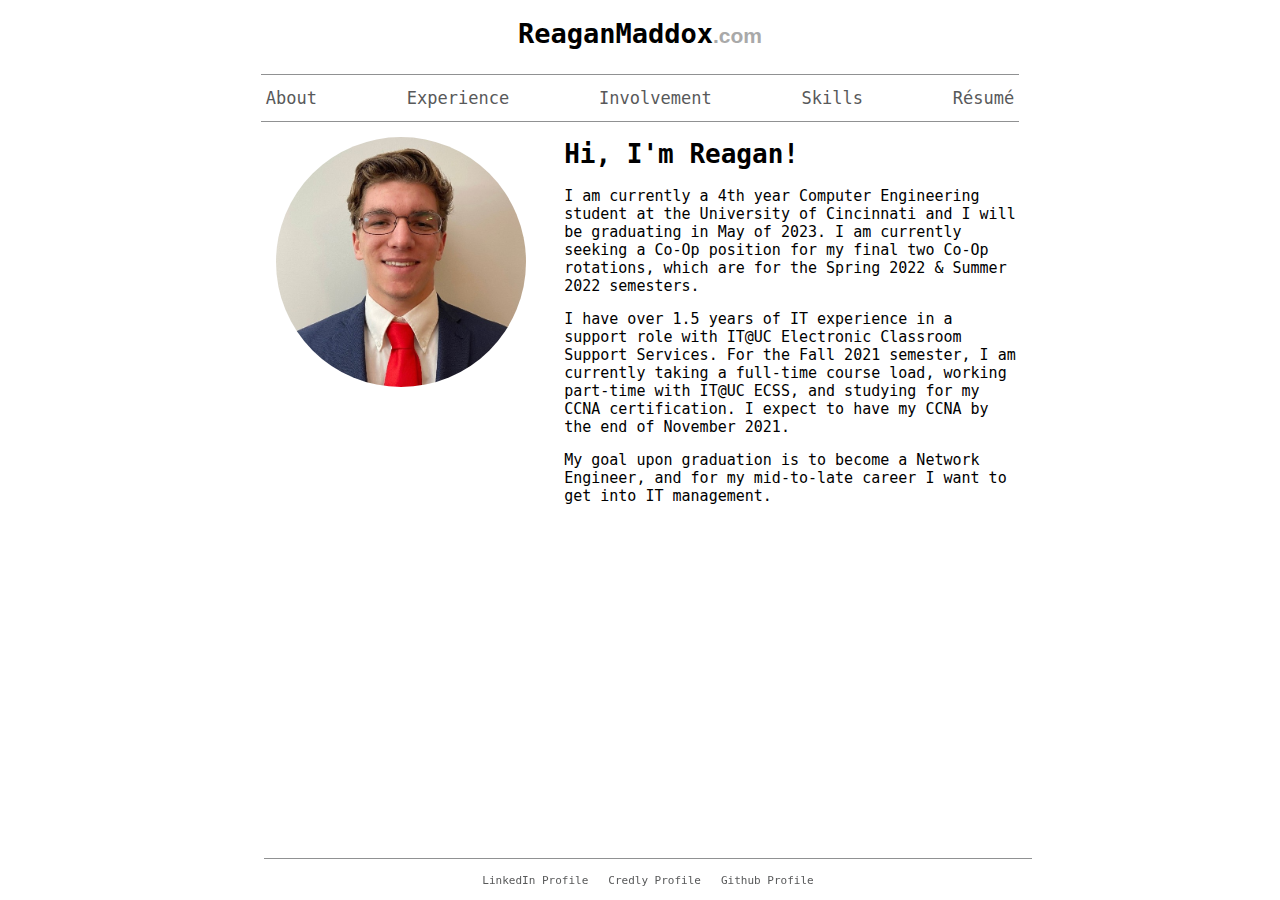
<file: index.html>
<!DOCTYPE html>
<html>
	<head>
		<link rel="icon" href="images/icon.png">
		<title>Reagan Maddox - UC CompE '23</title>
		<meta charset = "utf-8">
		<link rel="stylesheet" type="text/css" href="css/stylesheet.css">
	</head>
	<body>
		<div class="header">
			ReaganMaddox<span class="dotcom">.com</span>
		</div>
		<div class="nav">
			<ul>
				<li><a href="index.html">About</a>
				<li><a href="experience.html">Experience</a>
				<li><a href="involvement.html">Involvement</a>
				<li><a href="skills.html">Skills</a>
				<li><a href="documents/resume.pdf">Résumé</a>
			</ul>
		</div>
		<div class="main">
			<div class="leftColumn">
				<img src="images/headshot.png" class="avi">
			</div>
			<div class="rightColumn">
				<h1>Hi, I'm Reagan!</h1>
				<p>
					I am currently a 4th year Computer Engineering student at the University of Cincinnati and I will be graduating in May of 2023. I am currently seeking a Co-Op position for my final two Co-Op rotations, which are for the Spring 2022 & Summer 2022 semesters.
				</p>
				<p>
					I have over 1.5 years of IT experience in a support role with IT@UC Electronic Classroom Support Services. For the Fall 2021 semester, I am currently taking a full-time course load, working part-time with IT@UC ECSS, and studying for my CCNA certification. I expect to have my CCNA by the end of November 2021.
				</p>
				<p>
					My goal upon graduation is to become a Network Engineer, and for my mid-to-late career I want to get into IT management.
				</p>
			</div>
		</div>
		<div class="footer">
			<ul>
				<li><a href="https://www.linkedin.com/in/reaganmaddox/">LinkedIn Profile</a>
				<li><a href="https://www.youracclaim.com/users/reagan-maddox">Credly Profile</a>
				<li><a href="https://github.com/rmaddox55">Github Profile</a>
			</ul>
		</div>
	</body>
</html>
</file>
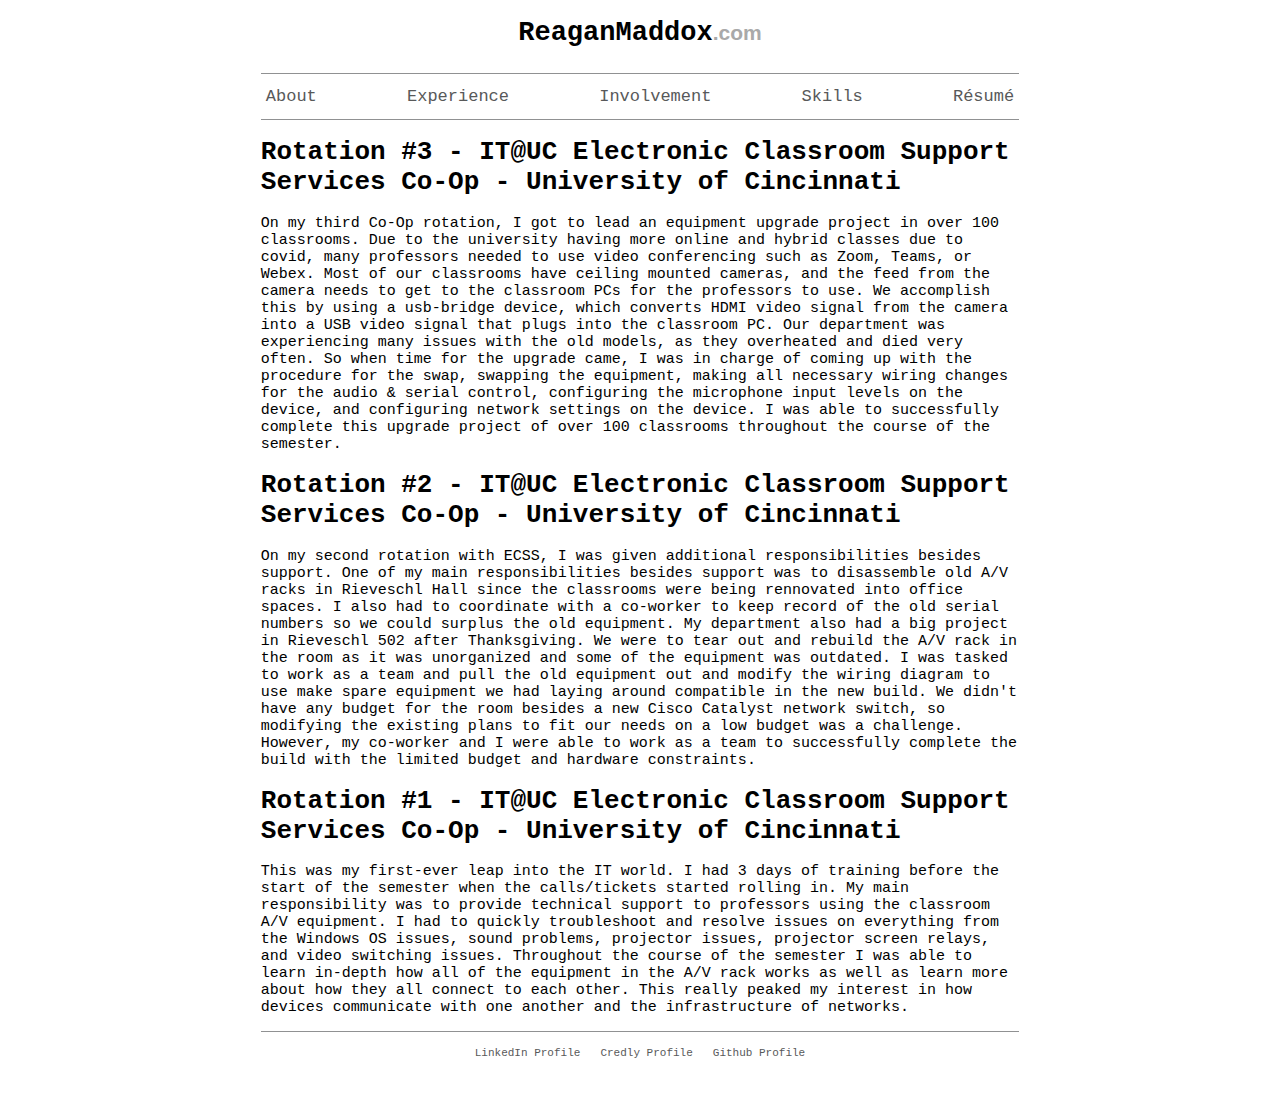
<file: experience.html>
<!DOCTYPE html>
<html>
	<head>
		<link rel="icon" href="images/icon.png">
		<title>Reagan Maddox - Experience</title>
		<meta charset = "utf-8">
		<link rel="stylesheet" type="text/css" href="css/stylesheet.css">
	</head>
	<body>
		<div class="header">
			ReaganMaddox<span class="dotcom">.com</span>
		</div>
		<div class="nav">
			<ul>
				<li><a href="index.html">About</a>
				<li><a href="experience.html">Experience</a>
				<li><a href="involvement.html">Involvement</a>
				<li><a href="skills.html">Skills</a>
				<li><a href="documents/resume.pdf">Résumé</a>
			</ul>
		</div>
		<div class="main">
			<h1>Rotation #3 - IT@UC Electronic Classroom Support Services Co-Op - University of Cincinnati</h1>
			<p>On my third Co-Op rotation, I got to lead an equipment upgrade project in over 100 classrooms. Due to the university having more online and hybrid classes due to covid, many professors needed to use video conferencing such as Zoom, Teams, or Webex. Most of our classrooms have ceiling mounted cameras, and the feed from the camera needs to get to the classroom PCs for the professors to use. We accomplish this by using a usb-bridge device, which converts HDMI video signal from the camera into a USB video signal that plugs into the classroom PC. Our department was experiencing many issues with the old models, as they overheated and died very often. So when time for the upgrade came, I was in charge of coming up with the procedure for the swap, swapping the equipment, making all necessary wiring changes for the audio & serial control, configuring the microphone input levels on the device, and configuring network settings on the device. I was able to successfully complete this upgrade project of over 100 classrooms throughout the course of the semester.</p>
			<h1>Rotation #2 - IT@UC Electronic Classroom Support Services Co-Op - University of Cincinnati</h1>
			<p> On my second rotation with ECSS, I was given additional responsibilities besides support. One of my main responsibilities besides support was to disassemble old A/V racks in Rieveschl Hall since the classrooms were being rennovated into office spaces. I also had to coordinate with a co-worker to keep record of the old serial numbers so we could surplus the old equipment. My department also had a big project in Rieveschl 502 after Thanksgiving. We were to tear out and rebuild the A/V rack in the room as it was unorganized and some of the equipment was outdated. I was tasked to work as a team and pull the old equipment out and modify the wiring diagram to use make spare equipment we had laying around compatible in the new build. We didn't have any budget for the room besides a new Cisco Catalyst network switch, so modifying the existing plans to fit our needs on a low budget was a challenge. However, my co-worker and I were able to work as a team to successfully complete the build with the limited budget and hardware constraints.</p>
			<h1>Rotation #1 - IT@UC Electronic Classroom Support Services Co-Op - University of Cincinnati</h1>
			<p>This was my first-ever leap into the IT world. I had 3 days of training before the start of the semester when the calls/tickets started rolling in. My main responsibility was to provide technical support to professors using the classroom A/V equipment. I had to quickly troubleshoot and resolve issues on everything from the Windows OS issues, sound problems, projector issues, projector screen relays, and video switching issues. Throughout the course of the semester I was able to learn in-depth how all of the equipment in the A/V rack works as well as learn more about how they all connect to each other. This really peaked my interest in how devices communicate with one another and the infrastructure of networks.</p>
		</div>
		<div class="altfooter">
			<ul>
				<li><a href="https://www.linkedin.com/in/reaganmaddox/">LinkedIn Profile</a>
				<li><a href="https://www.youracclaim.com/users/reagan-maddox">Credly Profile</a>
				<li><a href="https://github.com/rmaddox55">Github Profile</a>
			</ul>
		</div>
	</body>
</html>
</file>
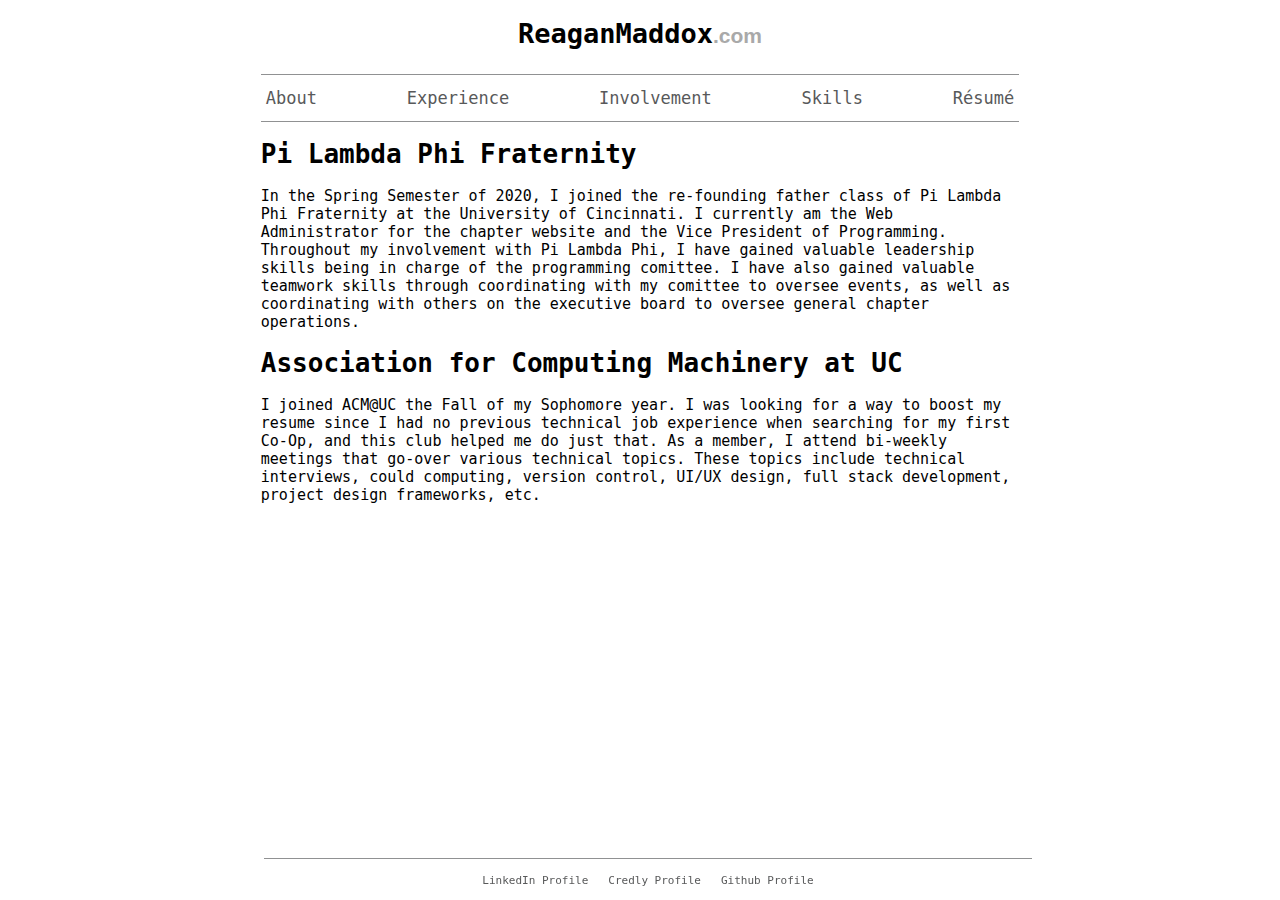
<file: involvement.html>
<!DOCTYPE html>
<html>
<head><meta charset="utf-8">
	<link href="images/icon.png" rel="icon" />
	<title>Reagan Maddox - Involvement</title>
	<link href="css/stylesheet.css" rel="stylesheet" type="text/css" />
</head>
<body>
<div class="header">ReaganMaddox<span class="dotcom">.com</span></div>

<div class="nav">
<ul>
	<li><a href="index.html">About</a></li>
	<li><a href="experience.html">Experience</a></li>
	<li><a href="involvement.html">Involvement</a></li>
	<li><a href="skills.html">Skills</a></li>
	<li><a href="documents/resume.pdf">R&eacute;sum&eacute;</a></li>
</ul>
</div>

<div class="main">
	<h1>Pi Lambda Phi Fraternity</h1>
	<p>In the Spring Semester of 2020, I joined the re-founding father class of Pi Lambda Phi Fraternity at the University of Cincinnati. I currently am the Web Administrator for the chapter website and the Vice President of Programming. Throughout my involvement with Pi Lambda Phi, I have gained valuable leadership skills being in charge of the programming comittee. I have also gained valuable teamwork skills through coordinating with my comittee to oversee events, as well as coordinating with others on the executive board to oversee general chapter operations.</p>

	<h1>Association for Computing Machinery at UC</h1>
	<p>I joined ACM@UC the Fall of my Sophomore year. I was looking for a way to boost my resume since I had no previous technical job experience when searching for my first Co-Op, and this club helped me do just that. As a member, I attend bi-weekly meetings that go-over various technical topics. These topics include technical interviews, could computing, version control, UI/UX design, full stack development, project design frameworks, etc.</p>
</div>

<div class="footer">
<ul>
	<li><a href="https://www.linkedin.com/in/reaganmaddox/">LinkedIn Profile</a></li>
	<li><a href="https://www.youracclaim.com/users/reagan-maddox">Credly Profile</a></li>
	<li><a href="https://github.com/rmaddox55">Github Profile</a></li>
</ul>
</div>
</body>
</html>
</file>
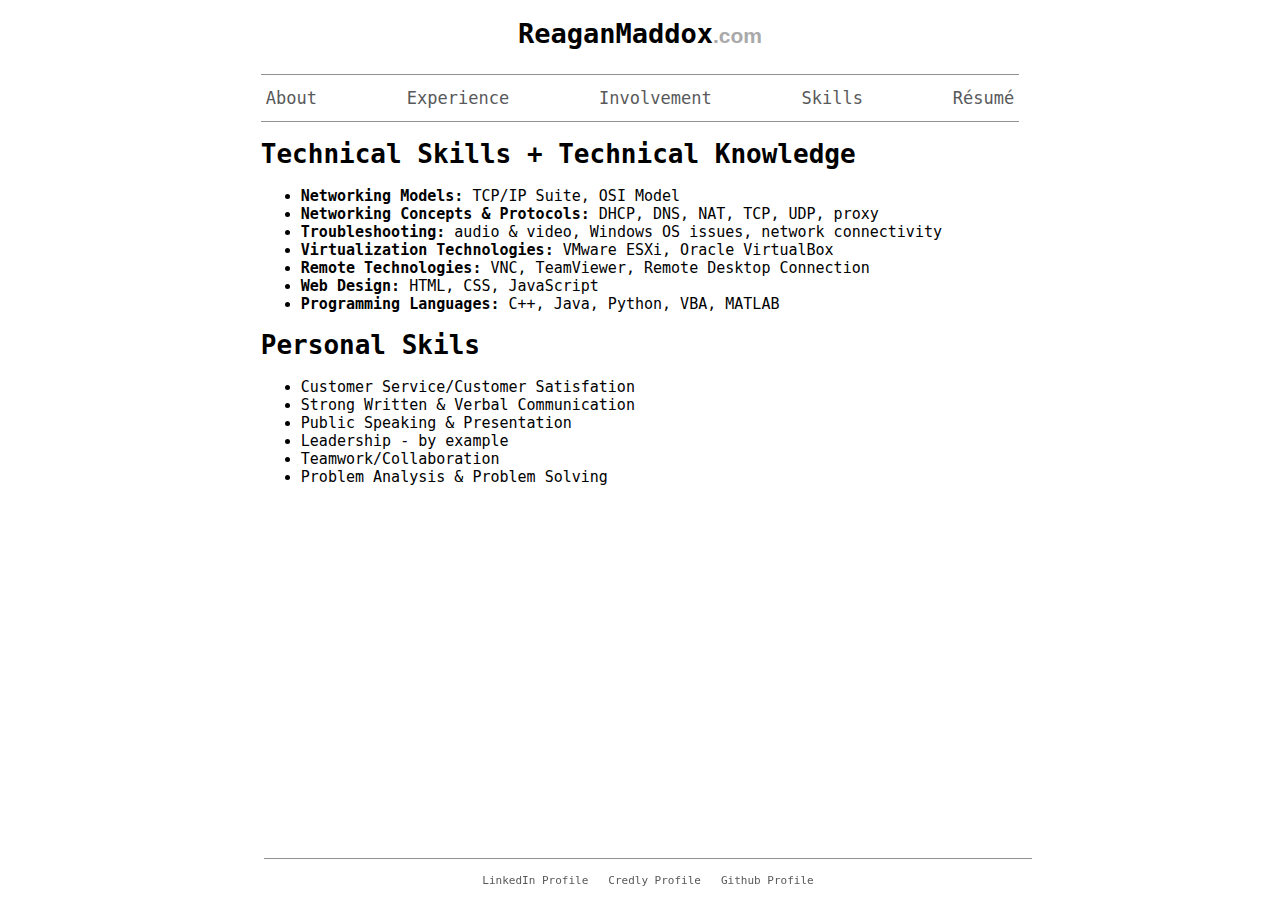
<file: skills.html>
<!DOCTYPE html>
<html>
	<head>
		<link rel="icon" href="images/icon.png">
		<title>Reagan Maddox - Skills</title>
		<meta charset = "utf-8">
		<link rel="stylesheet" type="text/css" href="css/stylesheet.css">
	</head>
	<body>
		<div class="header">
			ReaganMaddox<span class="dotcom">.com</span>
		</div>
		<div class="nav">
			<ul>
				<li><a href="index.html">About</a>
				<li><a href="experience.html">Experience</a>
				<li><a href="involvement.html">Involvement</a>
				<li><a href="skills.html">Skills</a>
				<li><a href="documents/resume.pdf">Résumé</a>
			</ul>
		</div>
		<div class="main">
			<h1>Technical Skills + Technical Knowledge</h1>
			<ul>
				<li><strong>Networking Models:</strong> TCP/IP Suite, OSI Model
				<li><strong>Networking Concepts & Protocols:</strong> DHCP, DNS, NAT, TCP, UDP, proxy
				<li><strong>Troubleshooting:</strong> audio & video, Windows OS issues, network connectivity
				<li><strong>Virtualization Technologies:</strong> VMware ESXi, Oracle VirtualBox
				<li><strong>Remote Technologies:</strong> VNC, TeamViewer, Remote Desktop Connection
				<li><strong>Web Design:</strong> HTML, CSS, JavaScript
				<li><strong>Programming Languages:</strong> C++, Java, Python, VBA, MATLAB
			</ul>
			<h1>Personal Skils</h1>
			<ul>
				<li>Customer Service/Customer Satisfation
				<li>Strong Written & Verbal Communication
				<li>Public Speaking & Presentation
				<li>Leadership - by example
				<li>Teamwork/Collaboration
				<li>Problem Analysis & Problem Solving
			</ul>	
		</div>
		<div class="footer">
			<ul>
				<li><a href="https://www.linkedin.com/in/reaganmaddox/">LinkedIn Profile</a>
				<li><a href="https://www.youracclaim.com/users/reagan-maddox">Credly Profile</a>
				<li><a href="https://github.com/rmaddox55">Github Profile</a>
			</ul>
		</div>
	</body>
</html>
</file>
<file: css/stylesheet.css>
/* Color Hex Codes */
/* Blue:  #CAEBF2 */
/* Grey: #A9A9A9 */
/* Red: #FF3B3F */
/* Light Grey: #EFEFEF */

html{
	font-family: Monospace;
}

#page_wrapper {
    width: 100%;
    max-width: 1024px;
    margin: 0 auto;
}

.header{
	text-align: center;
	font-weight: 900;
	font-size: 27px;
	padding-top: 10px;
	padding-bottom: 25px;
}

.header::selection{
	background-color: white;
}

.dotcom{
	font-family: Arial;
	font-size: 21px;
	color: #A9A9A9;
}

.dotcom::selection{
	background-color: white;
}

.nav{
	margin-left: 20%;
	width: 60%;
	margin-right: 20%;
	border-top: 1px solid #909192;
	border-bottom: 1px solid #909192;
}

.nav ul{
	padding: 0;
    display: flex;
    justify-content: space-between;
    list-style-type: none;
}

.nav li a{
	text-decoration: none;
	color: black;
	font-size: 17px;
	color: #58595A;
	padding-left: 5px;
	padding-right: 5px;
}

.nav > ul > li > a:hover{
	color: #111;
	font-weight: bold;
}

.main{
	margin-left: 20%;
	width: 60%;
	margin-right: 20%;
}

.leftColumn{
	float: left;
	width: 35%;
}

.avi{
	height: 250px;
	border-radius: 50%;
	padding: 15px 15px 15px 15px;
}

.rightColumn{
	float: right;
	width: 60%;
}

.main h1{
	
}

.main p{
	font-size: 15px;
}

.main li{
	font-size: 15px;
}
.footer{
	position: fixed;
	bottom: 0;
	margin-left: 20%;
	width: 60%;
	margin-right: 20%;
	border-top: 1px solid #909192;
}

.footer ul{
	padding: 0;
    display: flex;
    list-style-type: none;
	justify-content: center;
}

.footer li a{
	text-decoration: none;
	color: black;
	font-size: 11px;
	color: #58595A;
	padding-left: 10px;
	padding-right: 10px;
	text-align: center;
}

.altfooter{
	margin-left: 20%;
	width: 60%;
	margin-right: 20%;
	border-top: 1px solid #909192;
}

.altfooter ul{
	padding: 0;
    display: flex;
    list-style-type: none;
	justify-content: center;
}

.altfooter li a{
	text-decoration: none;
	color: black;
	font-size: 11px;
	color: #58595A;
	padding-left: 10px;
	padding-right: 10px;
	text-align: center;
}





@media screen and (max-width: 750px){
	.header{
		margin-left: 3%;
		width: 94%;
		text-align: center;
		font-weight: 900;
		size: 50px;
	}
	.main{
		margin-left: 3%;
		width: 94%;
	}
	.avi{
		height: 215px;
		border-radius: 50%;
		padding: 15px 5px 5px 5px;
		display: block;
		margin-left: auto;
		margin-right: auto;
	}
	.leftColumn{
		margin-left: 3%;
		width: 94%;
	}
	.rightColumn{
		margin-left: 3%;
		width: 94%;
	}
}
</file>
